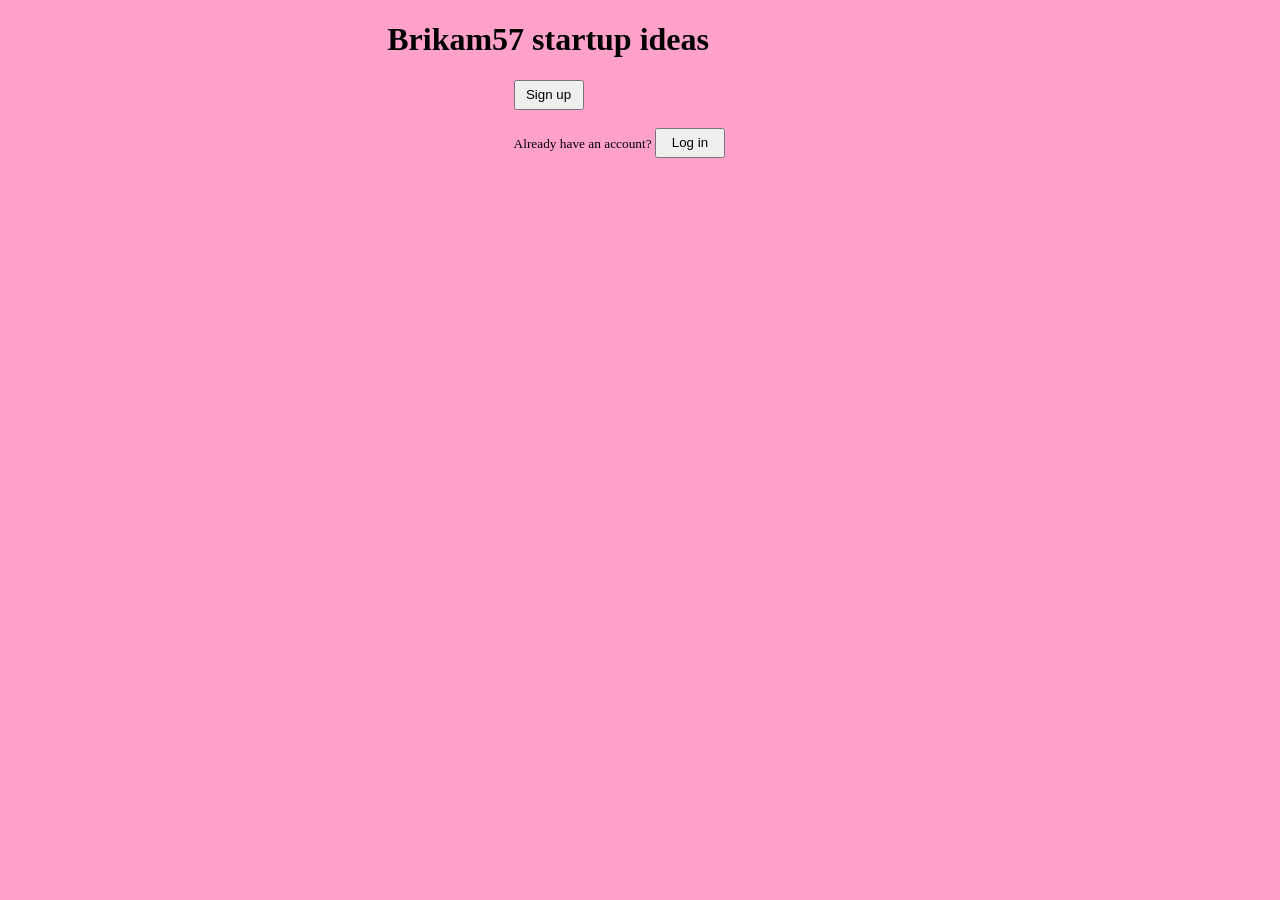
<file: index.html>
<!DOCTYPE html>
<html lang="en">
  <link rel="stylesheet" href="Brikam57.css">
<head>
  <meta charset="UTF-8">
  <meta http-equiv="X-UA-Compatible" content="IE=edge">
  <meta name="viewport" content="width=device-width, initial-scale=1.0">
  <title>Brikam57 startup ideas</title>
</head>
<body>
  <h1>Brikam57 startup ideas</h1>
  <div class="btns">
 <a href="Signup.html"><button class="btn">Sign up</button> </a> <br> <br>
 <small>Already have an account?
   <a href=""></a>
 </small>
 <a href="Login.html"><button class="btn">Log in</button></a>

</div>

</body>
</html>
</file>
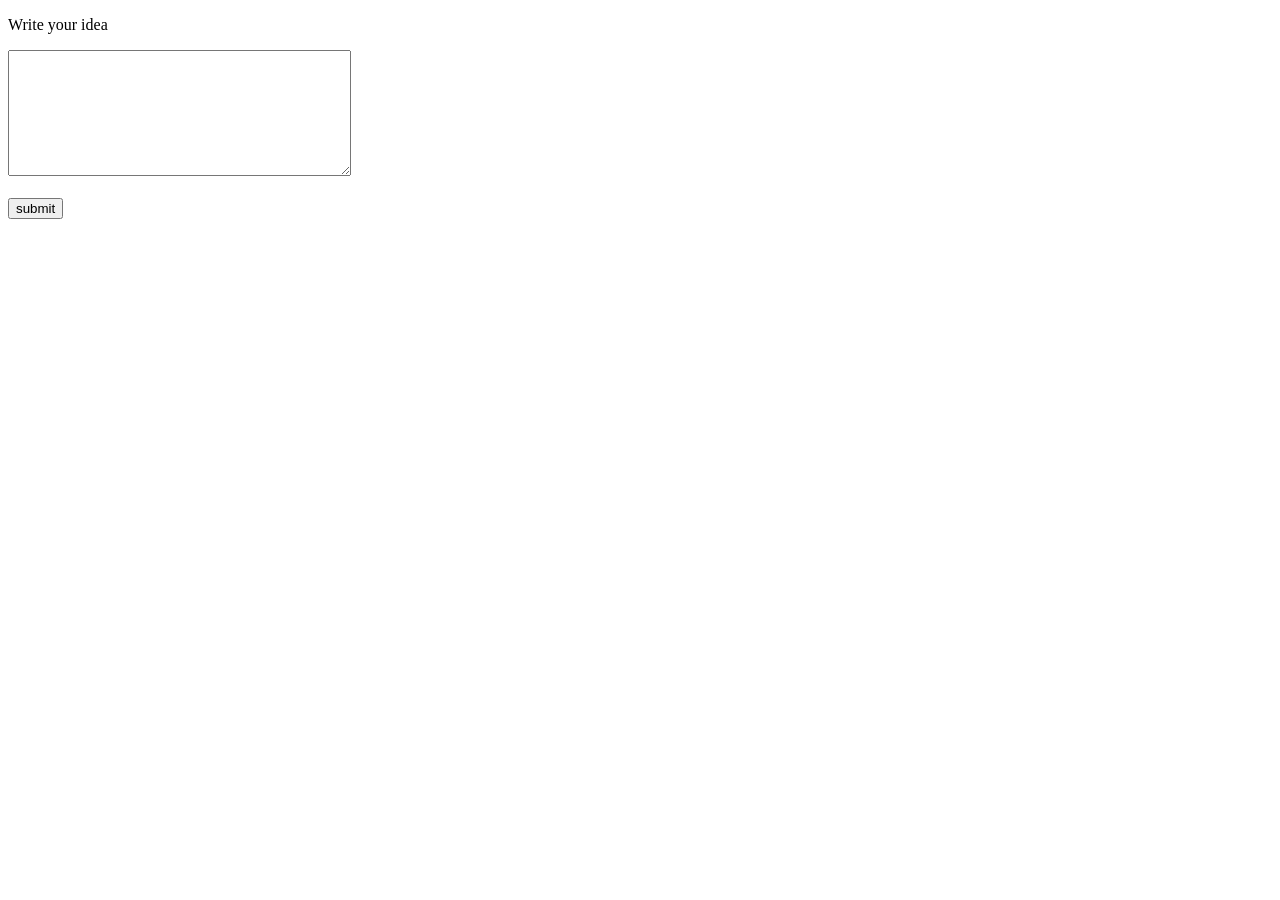
<file: agriculture.html>
<!DOCTYPE html>
<html lang="en">
<head>
    <meta charset="UTF-8">
    <meta http-equiv="X-UA-Compatible" content="IE=edge">
    <meta name="viewport" content="width=device-width, initial-scale=1.0">
    <title>Document</title>
</head>
<body>
    <form class="" action="index.html" method="post">
        <p>Write your idea</p>
        <textarea name="name" rows="8" cols="40"></textarea> <br> <br>
        <button>submit</button>
      </form>
</body>
</html>
</file>
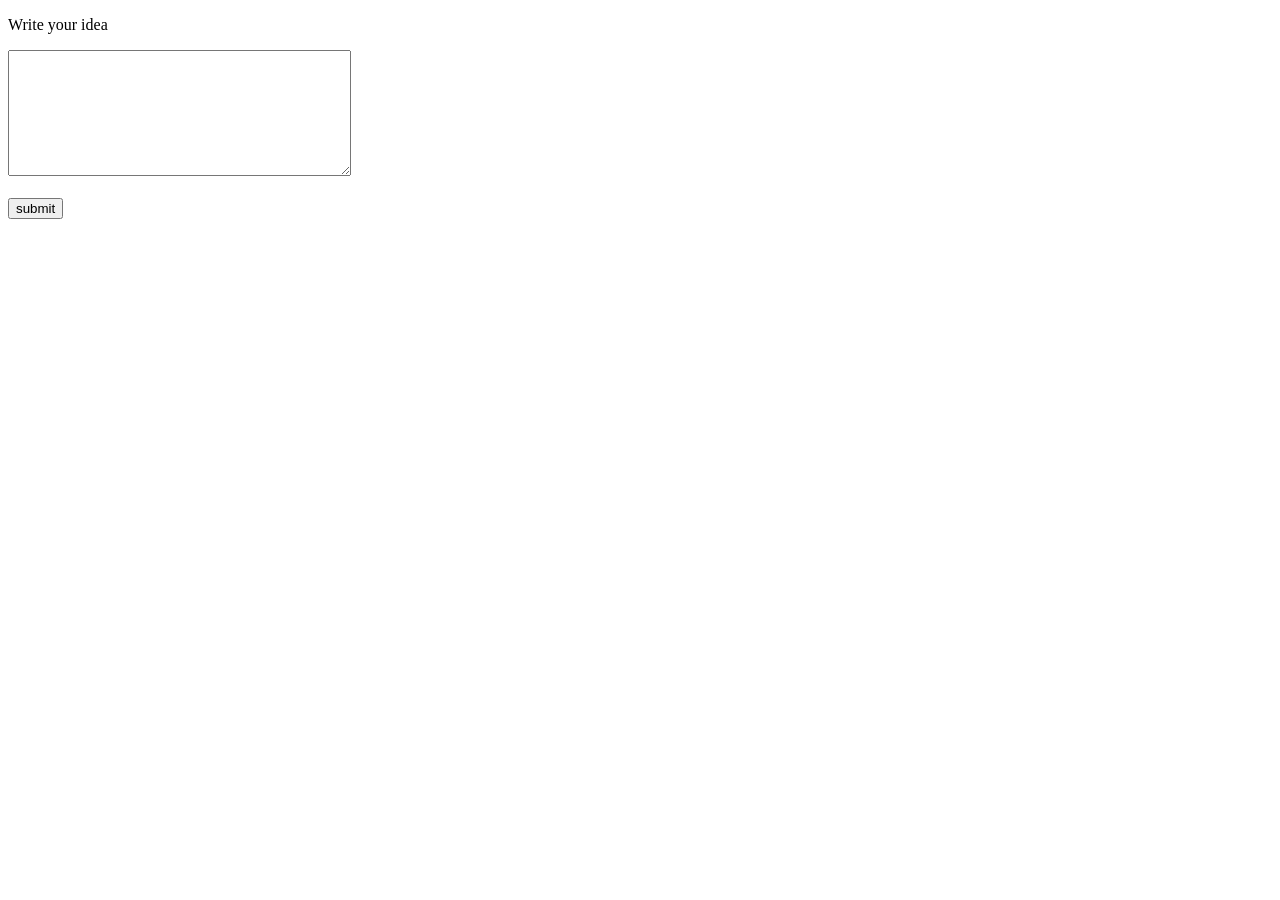
<file: communication.html>
<!DOCTYPE html>
<html lang="en">
<head>
    <meta charset="UTF-8">
    <meta http-equiv="X-UA-Compatible" content="IE=edge">
    <meta name="viewport" content="width=device-width, initial-scale=1.0">
    <title>Document</title>
</head>
<body>
    <form class="" action="index.html" method="post">
        <p>Write your idea</p>
        <textarea name="name" rows="8" cols="40"></textarea> <br> <br>
        <button>submit</button>
      </form> 
</body>
</html>
</file>
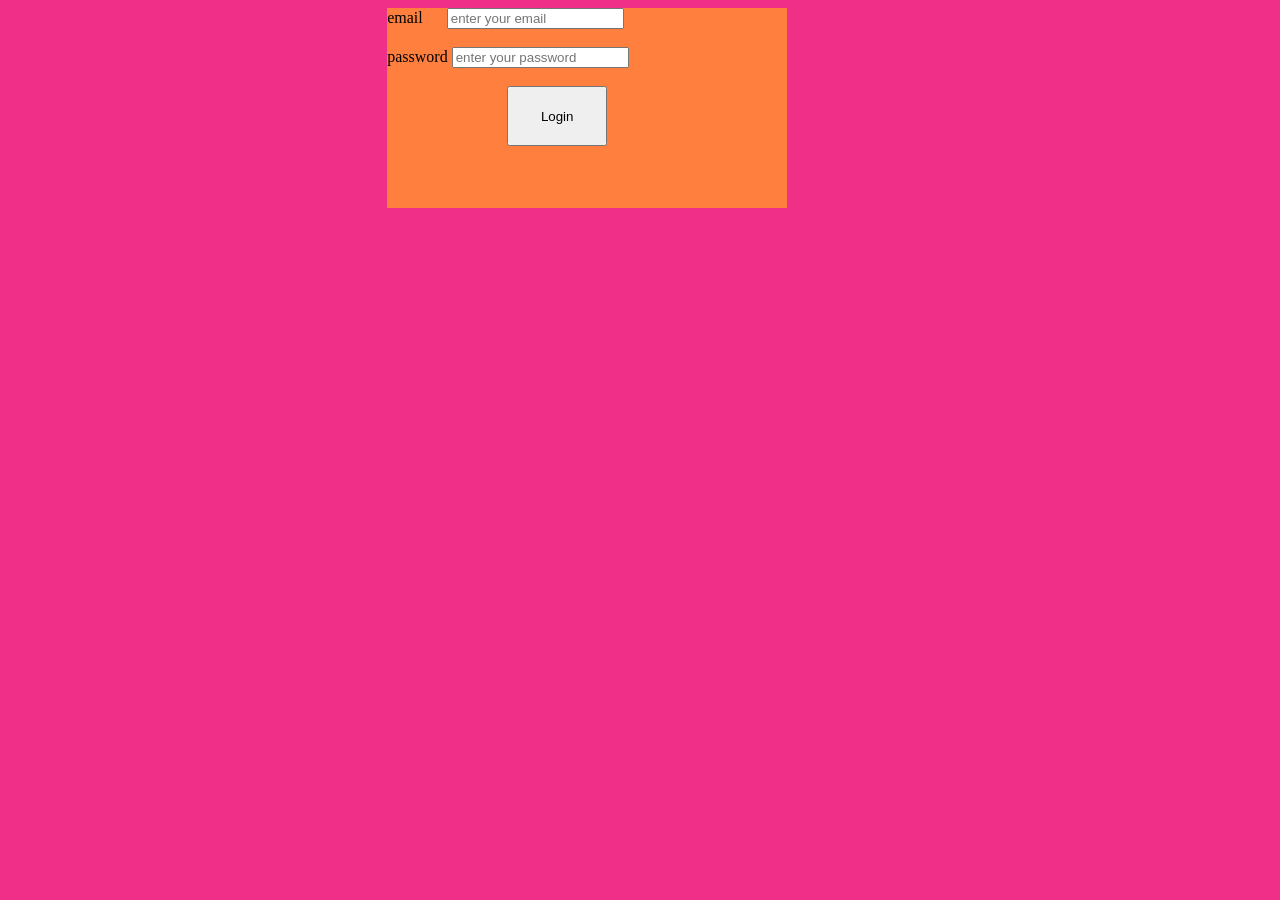
<file: Login.html>
<!DOCTYPE html>
<html lang="en">
    <link rel="stylesheet" href="login.css">
<head>
    <meta charset="UTF-8">
    <meta http-equiv="X-UA-Compatible" content="IE=edge">
    <meta name="viewport" content="width=device-width, initial-scale=1.0">
    <title>startup</title>
</head>
<body>
    <div class="form">
    <form action="">
    <label for="email">email</label>
    <input class="email" type="email"name="email" placeholder="enter your email" required> <br> <br>
    <label for="password">password</label>
    <input class="pswd" type="password"name="password"placeholder="enter your password" required> <br> <br>
   <a href="startup.html"><button>Login</button></a>
</div>
</form>

</body>
</html>
</file>
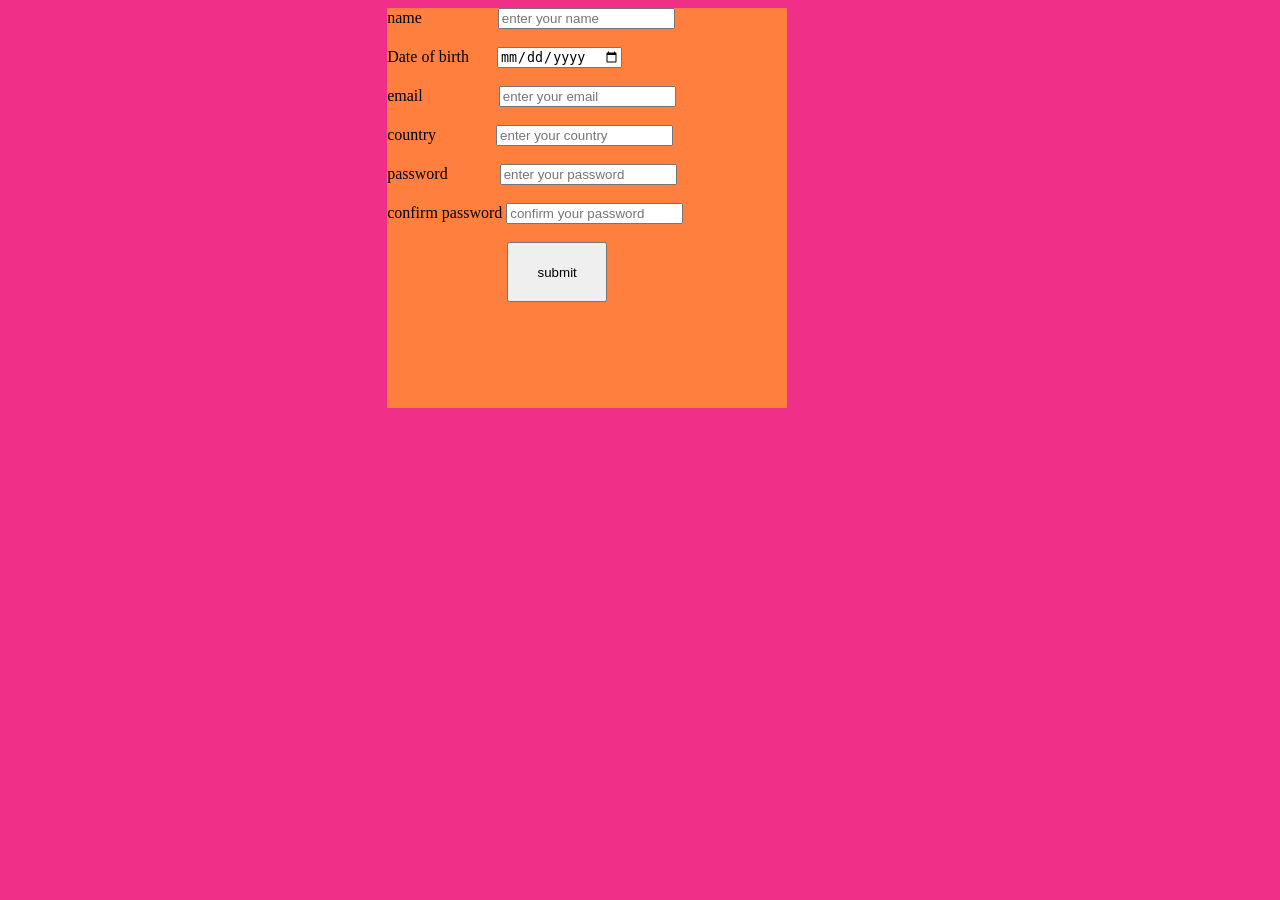
<file: Signup.html>
<!DOCTYPE html>
<html lang="en">
    <link rel="stylesheet" href="signup.css">
<head>
    <meta charset="UTF-8">
    <meta http-equiv="X-UA-Compatible" content="IE=edge">
    <meta name="viewport" content="width=device-width, initial-scale=1.0">
    <title>Document</title>
</head>
<body>
    <div class="form">
    <form action="site.php" method="POST">
    <label for="name">name</label>
    <input class="name" type="text"name="name"placeholder="enter your name" required> <br> <br>
    <label for="Date_of_birth">Date of birth</label>
    <input class="Date" type="date"name="Date_of_birth" required> <br> <br>
    <label for="email">email</label>
    <input class="email" type="email"name="email"placeholder="enter your email" required> <br> <br>
    <label for="country">country</label>
    <input class="country" type="text"name="country"placeholder="enter your country" required> <br> <br>
    <label for="password">password</label>
    <input class="password"  type="password"name="password"placeholder="enter your password" required> <br> <br>
    <label for="password">confirm password</label>
    <input class="confirm" type="password"name="password2"placeholder="confirm your password" required> <br> <br>
    <button name="save">submit</button>
</div>
</form>
</body>
</html>
</file>
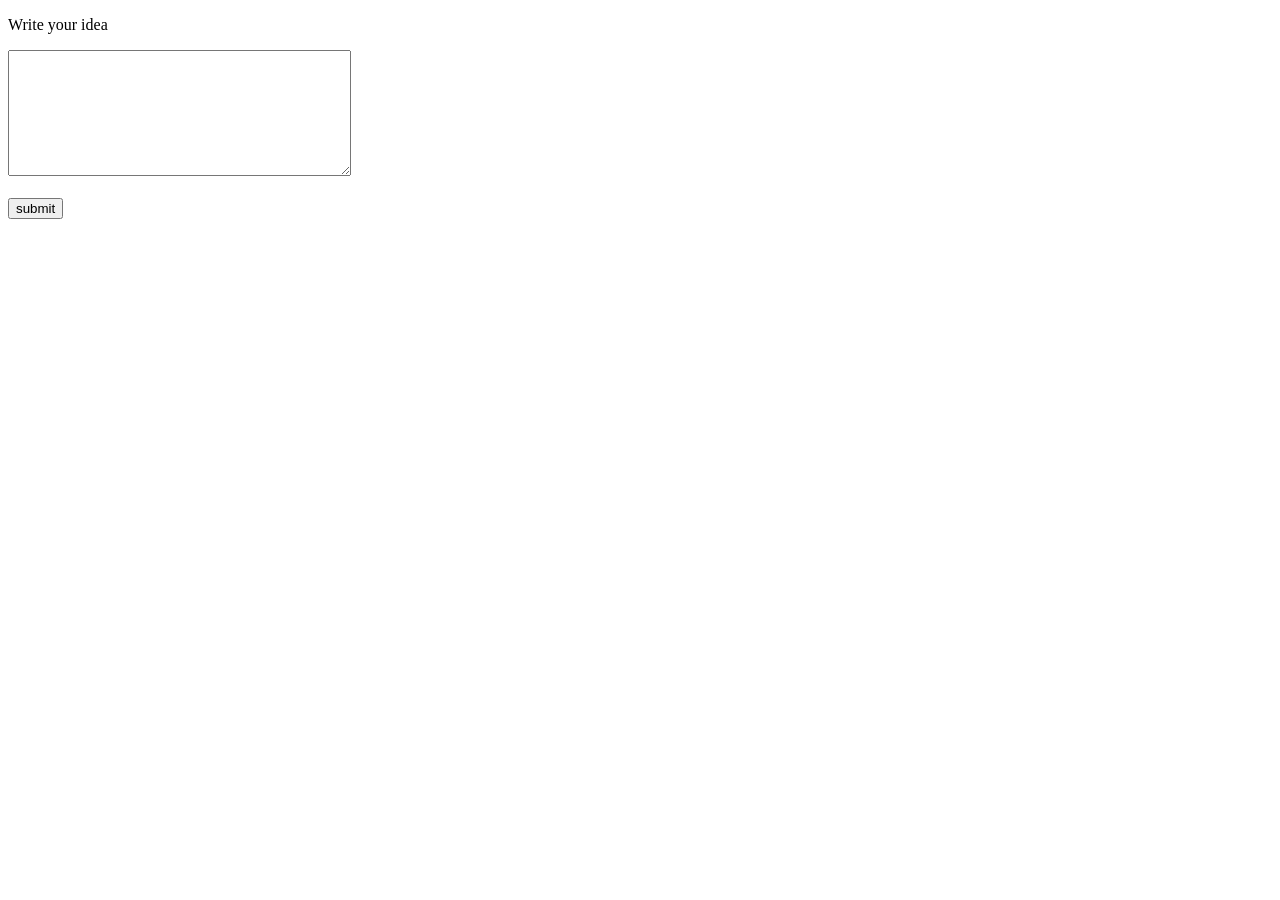
<file: transport.html>
<!DOCTYPE html>
<html lang="en">
<head>
    <meta charset="UTF-8">
    <meta http-equiv="X-UA-Compatible" content="IE=edge">
    <meta name="viewport" content="width=device-width, initial-scale=1.0">
    <title>Document</title>
</head>
<body>
    <form class="" action="index.html" method="post">
        <p>Write your idea</p>
        <textarea name="name" rows="8" cols="40"></textarea> <br> <br>
        <button>submit</button>
      </form> 
    
</body>
</html>
</file>
<file: Brikam57.css>
body{
    background-color: #FFA1C9;
}
h1{
    padding-left: 30%;
}
.btns{
    padding-left: 40%;
    
}
.btn{
    width: 70px;
    height: 30px;
}
.btn:hover{
    background-color: red;
    cursor: pointer;
}
</file>
<file: login.css>
body{
    background-color: #EF2F88;
}
.form{
    background: #FF7F3F;
    height: 200px;
    width: 400px;
    margin-left: 30%;

}
.email{
    margin-left: 5%;
}
button{
    margin-left:30% ;
    width: 100px;
    height:60px ;
}
</file>
<file: signup.css>
body{
    background-color: #EF2F88;
}
.form{
    background-color: #FF7F3F;
    width: 400px;
    height: 400px;
    margin-left: 30%;
}
.name{
    margin-left:18% ;
}
.Date{
    margin-left: 6%;
}
.email{
    margin-left:18% ;
}
.country{
    margin-left: 14%;
}
.password{
    margin-left: 12%;
}
button{
    margin-left: 30%;
    width: 100px;
    height: 60px;
}
</file>
